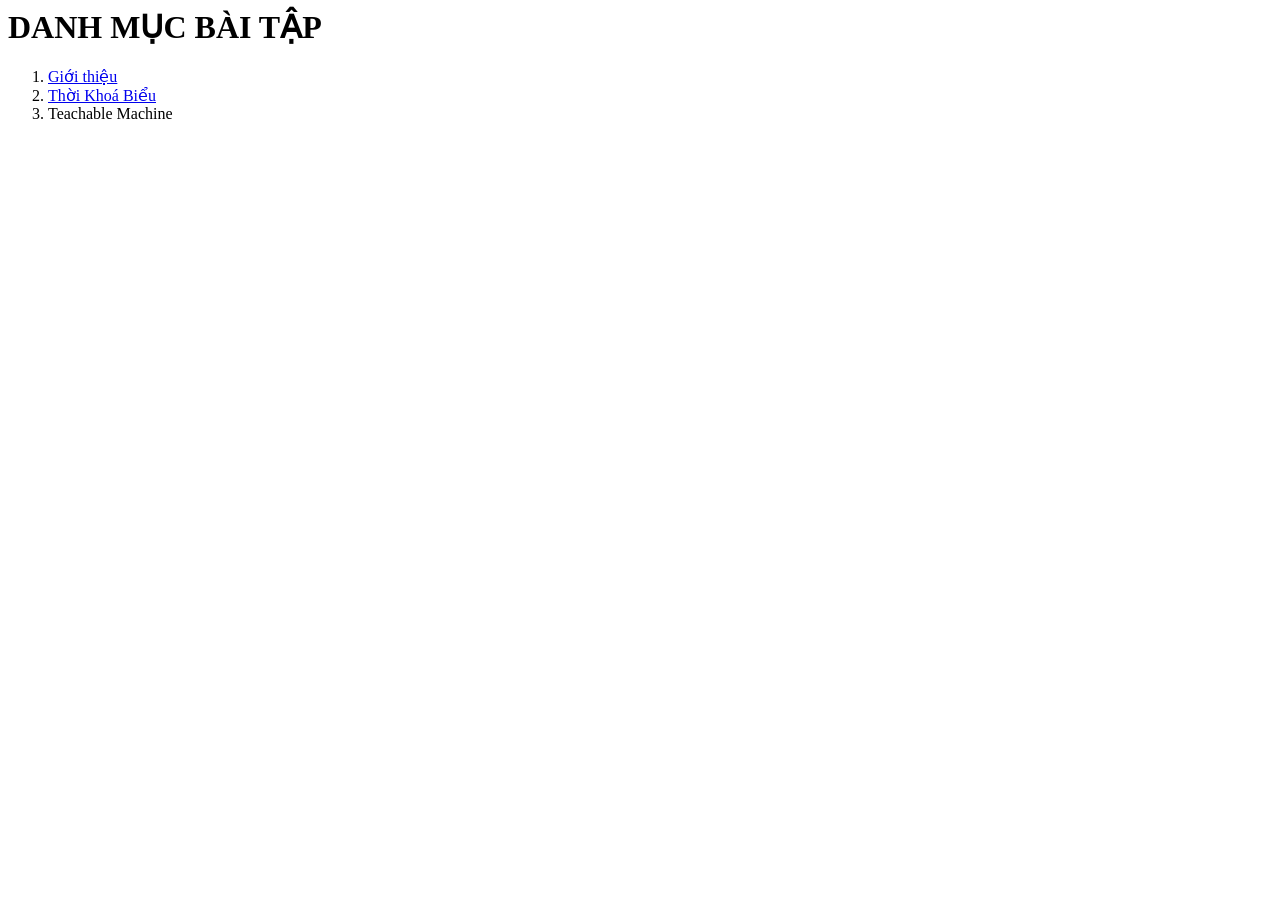
<file: contents/index.html>
<html>
  <head>
    <meta charset="utf-8">
  </head>
  <body>
    <h1> DANH MỤC BÀI TẬP</h1>
    <ol>
      <li> <a href="contents/gioithieu.html" target="_blank"> Giới thiệu </a> </li>
      <li> <a href="contents/tkb.html" target="_blank"> Thời Khoá Biểu </a></li>
      <li> Teachable Machine</li>
    </ol>
  </body>
</html>
</file>
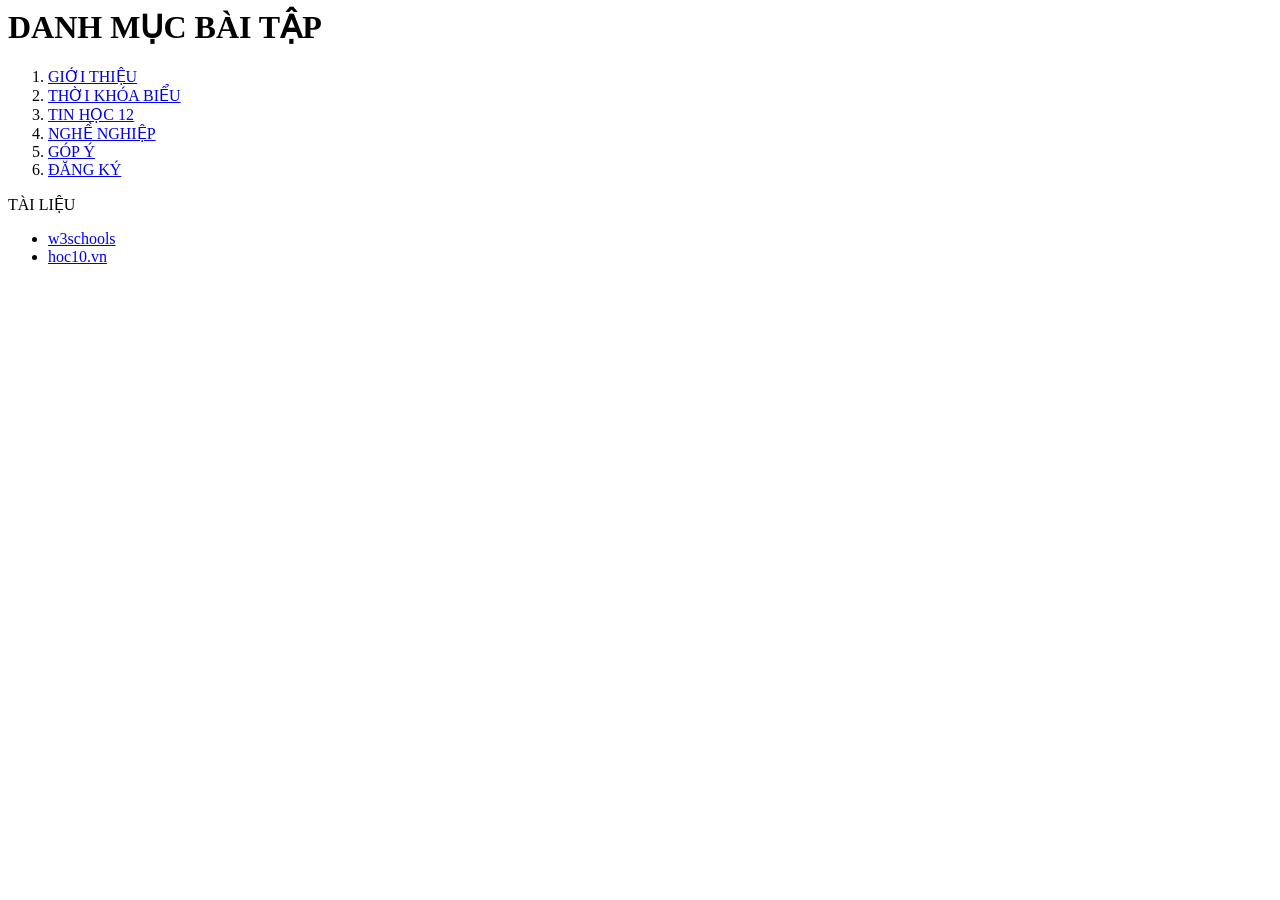
<file: list.html>
<html>
  <head>
    <meta charset="utf-8">
  </head>
  <body>
    <h1> DANH MỤC BÀI TẬP</h1>
    <ol>
      <li> <a href="contents/gioithieu.html" target="noidung"> GIỚI THIỆU </a></li>
      <li> <a href="contents/tkb.html" target="noidung"> THỜI KHÓA BIỂU </a></li>
      <li> <a href="contents/tinhoc12.html" target="noidung"> TIN HỌC 12 </a></li>
      <li> <a href="contents/nghenghiep.html" target="noidung"> NGHỀ NGHIỆP </a></li>
      <li> <a href="contents/Bai7-NV2.html" target="noidung"> GÓP Ý</a></li>
      <li> <a href="contents/DangKyHoiThao.html" target="noidung"> ĐĂNG KÝ </a></li>

    </ol>
    TÀI LIỆU 
    <UL>
      <LI> <a href="https://www.w3schools.com/" target="_blank"> w3schools </a> </LI>
      <li> <a href="https://www.hoc10.vn/" target="_blank"|> hoc10.vn </a> </li>
    </UL>
  </body>
</html>
</file>
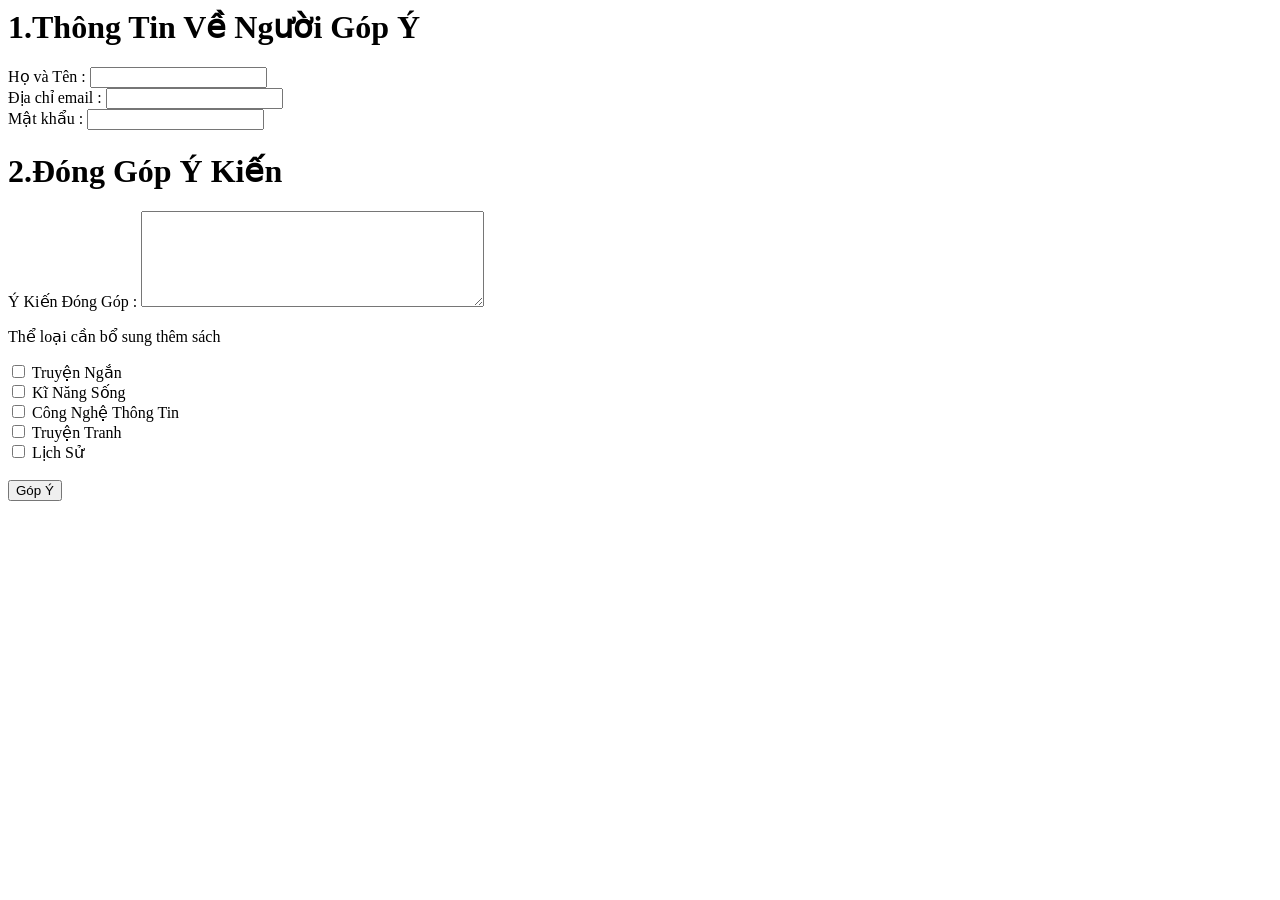
<file: contents/Bai7-NV2.html>
<html>
  <head>
     <meta charset="UTF-8">
    <style>
      <title>Đóng góp ý kiến cho thư viện của nhà trường</title>
      h1 {color: Green; vertical-align: top;}
      h2 {color: Green;padding: 10}
      td {padding: 10}
    </style>
  </head>
  <body>
    <h1> 1.Thông Tin Về Người Góp Ý  </h1>
    <form action="Bai7-NV3.html">
      <label> Họ và Tên : <input type = "text" name = "txtTen"> </label><br>
      <label> Địa chỉ email : <input type = "email" name = "txtTenis"> </label><br>
      Mật khẩu : <input type = "password" name = "txtJs">
      
    <h1> 2.Đóng Góp Ý Kiến </h1>
      <label> Ý Kiến Đóng Góp : <textarea name = "txtComment" rows = "6" cols = "40"> </textarea></label>
    <p>Thể loại cần bổ sung thêm sách</p>
    <input type = "checkbox" name = "chkTruyenNgan"> Truyện Ngắn <br>
    <input type = "checkbox" name = "chkKiNang"> Kĩ Năng Sống <br>
    <input type = "checkbox" name = "chkCNTT"> Công Nghệ Thông Tin <br>
    <input type = "checkbox" name = "chkTruyenTranh"> Truyện Tranh  <br>
    <input type = "checkbox" name = "chkLichSu"> Lịch Sử  <br>

    <br>
    <input type = "submit" name = "cmd" value = "Góp Ý">
    </form>
  </body>
</html>
</file>
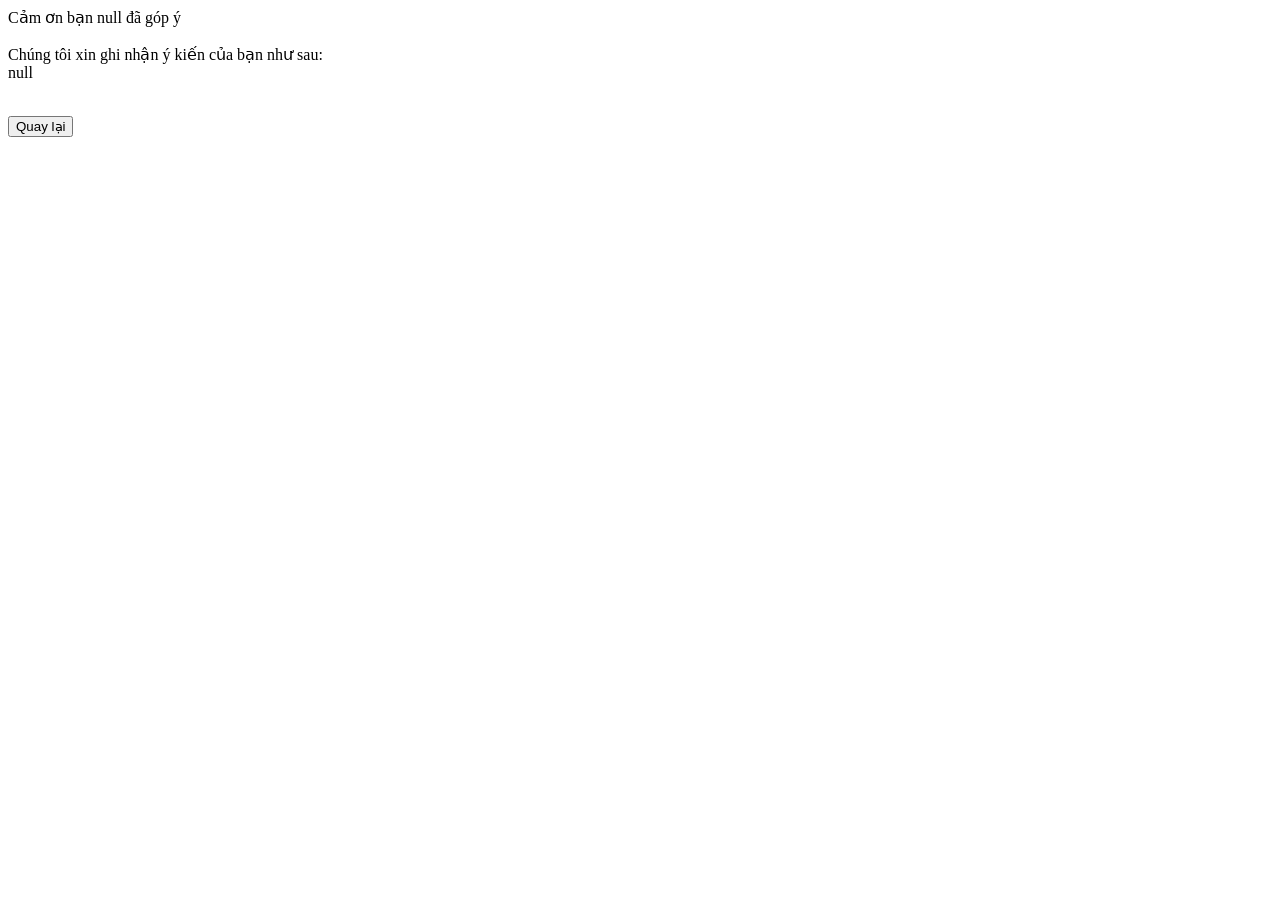
<file: contents/Bai7-NV3.html>
<html>
   <head>
     <meta charset="UTF-8">
    <title> Kết quả phản hồi </title>
  </head>
  <body>
     <p id="kq"> </p>
     <script>
       let params = new URLSearchParams(window.location.search);
       let name = params.get("txtTen");
       let yk = params.get("txtComment");
      document.getElementById("kq").innerHTML ="Cảm ơn bạn " + name + " đã góp ý" + "<br><br>Chúng tôi xin ghi nhận ý kiến của bạn như sau:<br>" + yk;
     </script>

     <br>
     <form action="Bai7-NV2.html">
        <input type="submit" value="Quay lại">
    </form>
  </body>
</html>
</file>
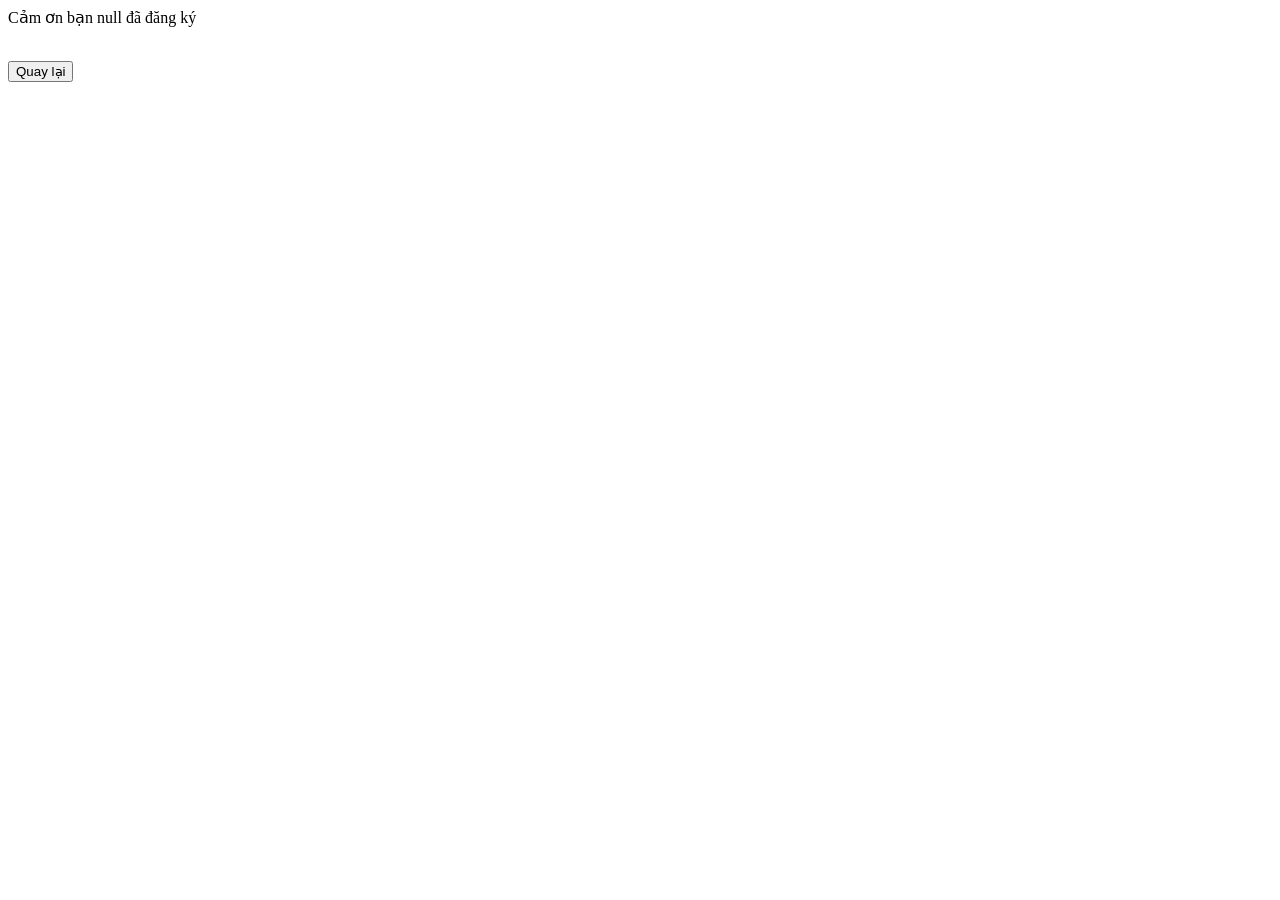
<file: contents/DangKy.html>
<html>
   <head>
     <meta charset="UTF-8">
    <title> Kết quả phản hồi </title>
  </head>
  <body>
     <p id="kq"> </p>
     <script>
       let params = new URLSearchParams(window.location.search);
       let name = params.get("txtTen");
      document.getElementById("kq").innerHTML ="Cảm ơn bạn " + name + " đã đăng ký";
     </script>
     
     <br>
     <form action="DangKyHoiThao.html">
        <input type="submit" value="Quay lại">
    </form>
  </body>
</html>
</file>
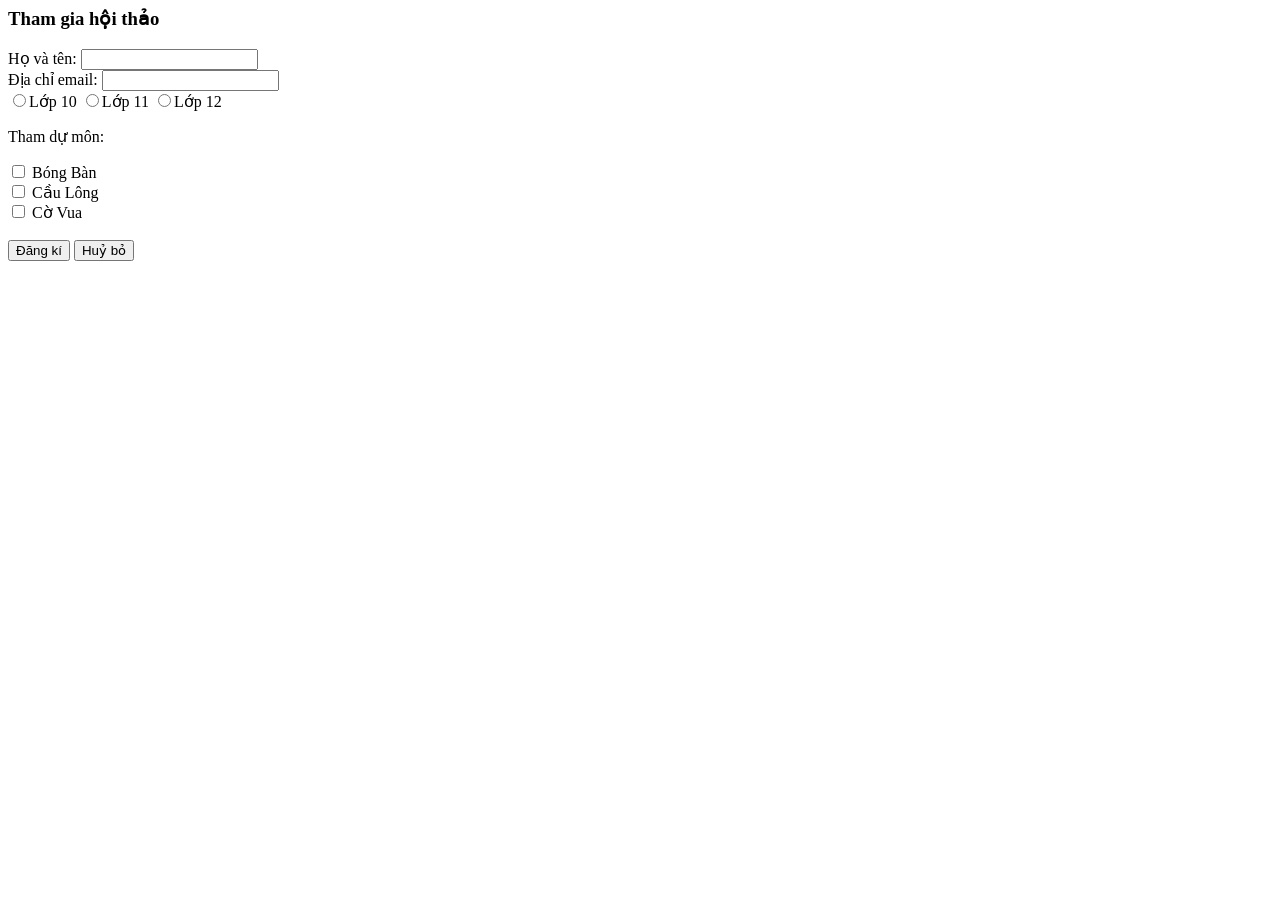
<file: contents/DangKyHoiThao.html>
<html>
  <head>
    <title>index</title>
    <meta charset="utf-8">
  </head>
<body>
<h3> Tham gia hội thảo </h3>
 <form action="DangKy.html">
   <label> Họ và tên: <input type = "text" name= "txtTen"> </label> <br>
   <label> Địa chỉ email: <input type = "email" name= "txtemail"> </label> <br>
    <input type = "radio" name = "opttime" value = "10">Lớp 10 
    <input type = "radio" name = "opttime" value = "11">Lớp 11 
    <input type = "radio" name = "opttime" value = "12">Lớp 12 
<p> Tham dự môn: </p>
    <input type = "checkbox" name = "chkBongBan"> Bóng Bàn <br>
    <input type = "checkbox" name = "chkCauLong"> Cầu Lông <br>
    <input type = "checkbox" name = "chkCoVua"> Cờ Vua <br>
<br>
<input type = "submit" name = "cmd" value = "Đăng kí">
<input type="reset" value="Huỷ bỏ">
  </form>
</body>
</html>
</file>
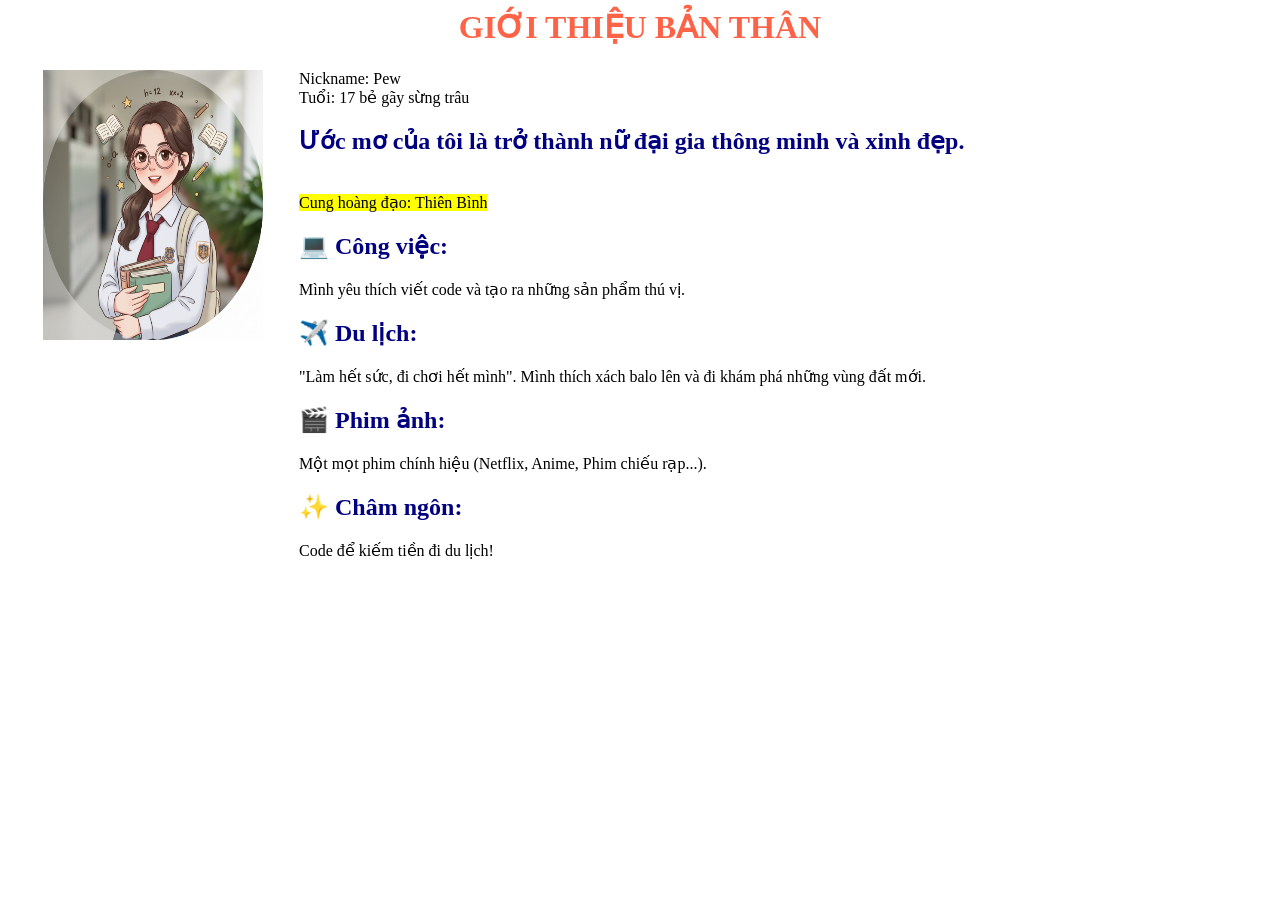
<file: contents/gioithieu.html>
<html>
  <head>
    <body>
      <meta charset="UTF-8">
      <style>
        h2 { color: navy; }
      </style>
    </body>
    <h1 style="color:tomato; text-align: center;">GIỚI THIỆU BẢN THÂN </h1>
    <table>
      <tr>
        <td width="30%" style = "text-align: center; vertical-align: top;">
          <img src="../images/anhdaidien.png" alt="Ảnh đại diện" width="220" height="270"></td>
      
          <td> Nickname: Pew <br> Tuổi: 17 bẻ gãy sừng trâu <br>  
            
   <h2>Ước mơ của tôi là trở thành nữ đại gia thông minh và xinh đẹp. </h2> <br>  
    <mark> Cung hoàng đạo: Thiên Bình </mark>
     <h2>💻 Công việc: </h2> Mình yêu thích viết code và tạo ra những sản phẩm thú vị.<br>
  <h2> ✈️ Du lịch:</h2> "Làm hết sức, đi chơi hết mình". Mình thích xách balo lên và đi khám phá những vùng đất mới.<br>
  <h2>🎬 Phim ảnh:</h2> Một mọt phim chính hiệu (Netflix, Anime, Phim chiếu rạp...).<br>
   <h2> ✨ Châm ngôn: </h2> Code để kiếm tiền đi du lịch! 
          </td>
      </tr>
    </table>
   
    
       <br>
    
  </head>
</html>
</file>
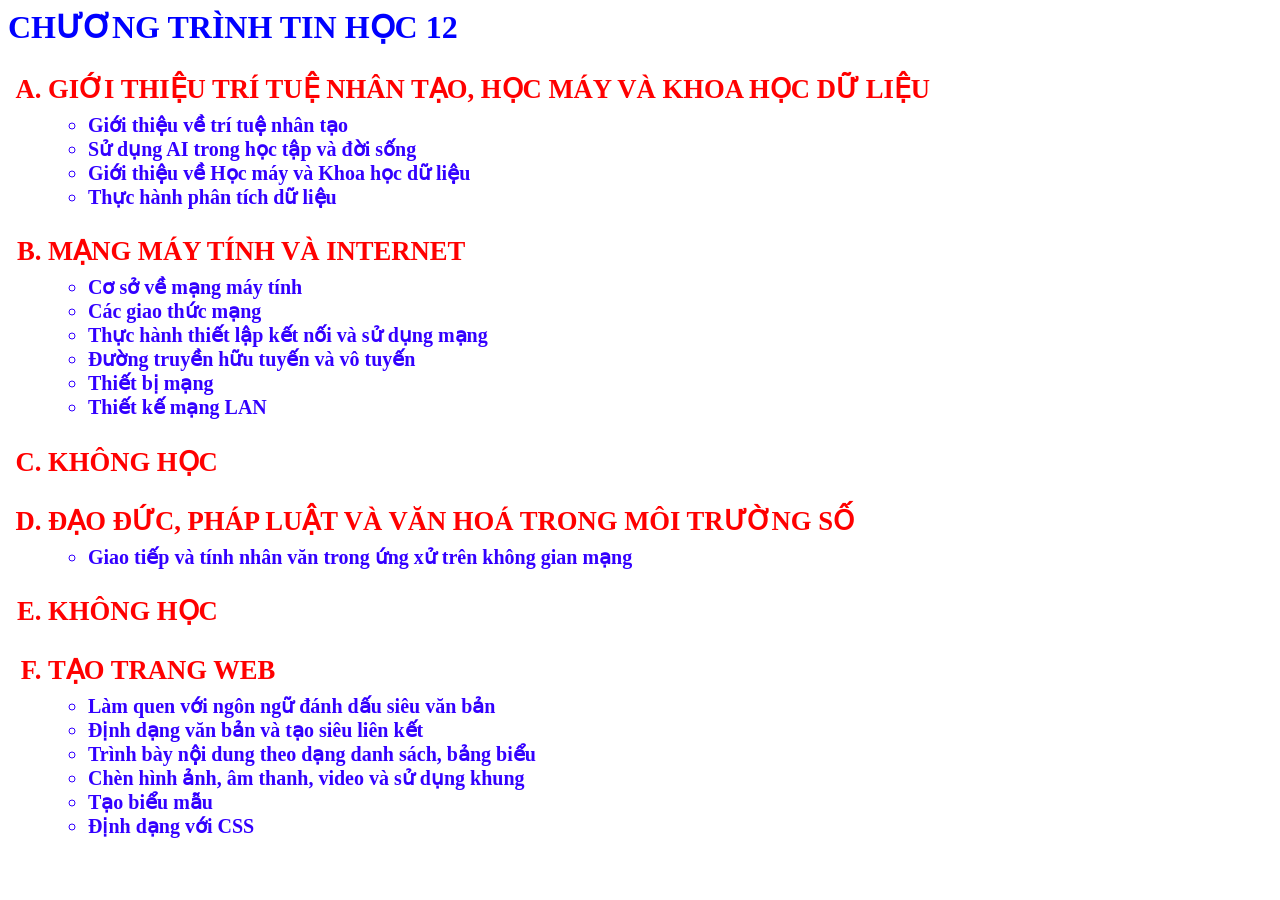
<file: contents/tinhoc12.html>
<html>
    <head>
      <meta charset="utf-8">
          <link rel="stylesheet" href="../style.css">
    </head>
  <body>
<h1> CHƯƠNG TRÌNH TIN HỌC 12
 </h1>
<ol type="A">
  <li class="tuade"> GIỚI THIỆU TRÍ TUỆ NHÂN TẠO, HỌC MÁY VÀ KHOA HỌC DỮ LIỆU
<ul class="noidung"> 
  <li> Giới thiệu về trí tuệ nhân tạo </li>
    <li> Sử dụng AI trong học tập và đời sống </li>
<li> Giới thiệu về Học máy và Khoa học dữ liệu </li>
    <li> Thực hành phân tích dữ liệu </li>
</ul>
  </li>
  <li class="tuade">
    MẠNG MÁY TÍNH VÀ INTERNET
      <ul class="noidung"> 
          <li> Cơ sở về mạng máy tính </li>
           <li> Các giao thức mạng </li>
          <li> Thực hành thiết lập kết nối và sử dụng mạng </li>
          <li> Đường truyền hữu tuyến và vô tuyến </li>
          <li> Thiết bị mạng </li>
          <li> Thiết kế mạng LAN </li>
      </ul>
  </li>
    <li class="tuade">
      KHÔNG HỌC
    </li>
    <li class="tuade">
       ĐẠO ĐỨC, PHÁP LUẬT VÀ VĂN HOÁ TRONG MÔI TRƯỜNG SỐ
        <ul class="noidung">
            <li> Giao tiếp và tính nhân văn trong ứng xử trên không gian mạng </li>
        </ul>
    </li>
    <li class="tuade">
        KHÔNG HỌC
    </li>
    <li class="tuade">
       TẠO TRANG WEB 
        <ul class="noidung">
           <li> Làm quen với ngôn ngữ đánh dấu siêu văn bản </li>
           <li> Định dạng văn bản và tạo siêu liên kết </li>
          <li> Trình bày nội dung theo dạng danh sách, bảng biểu</li>
          <li> Chèn hình ảnh, âm thanh, video và sử dụng khung </li>
          <li> Tạo biểu mẫu</li>
          <li> Định dạng với CSS </li> 
        </ul>
    </li>
</ol> 
  </body>
</html>
</file>
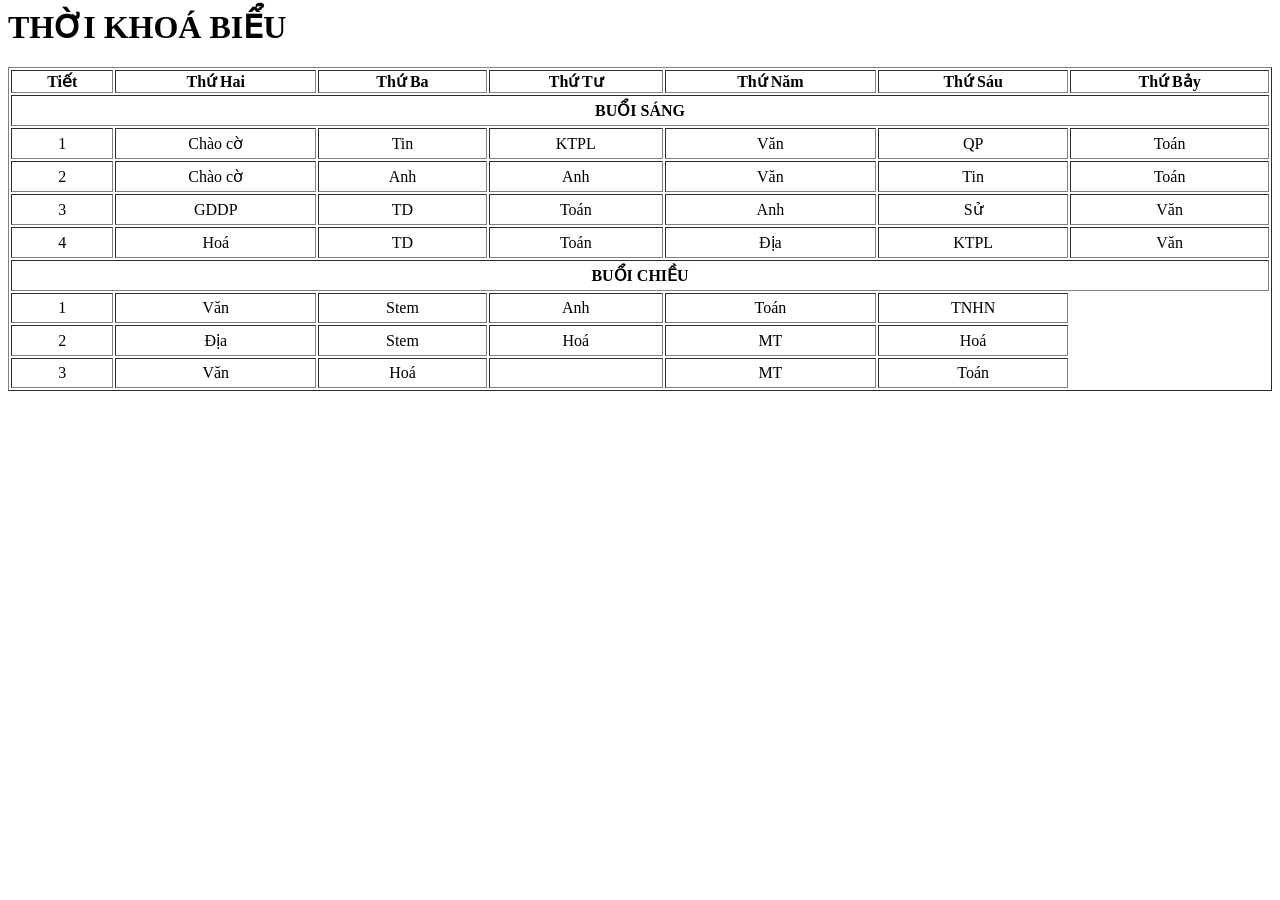
<file: contents/tkb.html>
<html>
  <head>
    <meta charset = "utf-8">
    <style>
      td {text-align: center; padding: 5;  }
    </style>
  </head>
  <body>
  <h1> THỜI KHOÁ BIỂU </h1>
    <table border="1" width="100%"> 
      <tr>
        <th> Tiết </th> <th> Thứ Hai </th> <th> Thứ Ba </th> <th> Thứ Tư</th> <th> Thứ Năm</th> <th> Thứ Sáu</th> <th> Thứ Bảy</th>
      </tr>
       <tr> 
        <h2> <td colspan="7"> <b> BUỔI SÁNG </b> </td> </h2>
      </tr>
      <tr>
        <td> 1 </td> <td> Chào cờ </td> <td> Tin</td> <td> KTPL</td> <td> Văn</td> <td> QP</td> <td> Toán</td>
      </tr>
     <tr>
       <td> 2 </td> <td> Chào cờ</td> <td> Anh</td> <td> Anh </td> <td> Văn</td> <td>Tin </td> <td> Toán</td>
     </tr>
      <tr>
        <td>3 </td> <td> GDDP</td> <td>TD</td> <td> Toán </td> <td> Anh</td> <td> Sử</td> <td> Văn</td>
      </tr>
        <tr>
          <td>4</td> <td> Hoá</td> <td> TD</td> <td> Toán</td> <td> Địa</td> <td> KTPL</td> <td> Văn</td>
          </tr>
      <tr>
        <h2> <td colspan="7"> <b> BUỔI CHIỀU </b> </td> </h2>
      </tr>
      <tr>
        <td>1</td> <td> Văn</td> <td> Stem</td> <td> Anh</td> <td> Toán</td> <td> TNHN</td> 
      </tr>
      <tr>
        <td>2</td> <td> Địa</td> <td> Stem</td> <td> Hoá</td> <td> MT</td> <td> Hoá</td>
      </tr>
      <tr>
        <td>3</td> <td> Văn</td> <td> Hoá</td> <td> </td> <td> MT</td> <td> Toán</td>
      </tr>
      </tr>
    </table>

  </body>
</html>
</file>
<file: style.css>
.container{
  display:flex;
  flex-direction: column;
  height:100vh;
}
.header{
  flex:20%;
  aspect-ratio: 6/1;
  background-color: RosyBrown ;
  background: url("images/wili.jpg") center;
}
.menu{
  flex:5%;
  background-color: RosyBrown1 ;
  display: flex;
  align-items: center;
  color: black
}
.menu a{
  padding: 15px 20px;
  color: RosyBrown ;
}
.menu a:hover{
  background-color: Brown;
  color: white;
}
.content{
  flex:70%;
  background-color: RosyBrown1 ;
}
.content iframe{
  flex:1;
  border: none;
  width: 100%;
  height:100%;
}
.footer{
  flex:5%;
  background-color:RosyBrown ;
}
h1 {
  color: blue;
  text-margin:30pt;
  vertical-align: top;
}
.tuade {
  color: #FF0000;
  font-family: "Times New Roman";
  margin-top:20pt;
  font-size:20pt;
  font-weight: bold;
}
.noidung {
  color: #3300FF;
  font-family: "Times New Roman";
  margin-top:6pt;
  font-style:normal;
  font-size:15pt;
}
</file>
